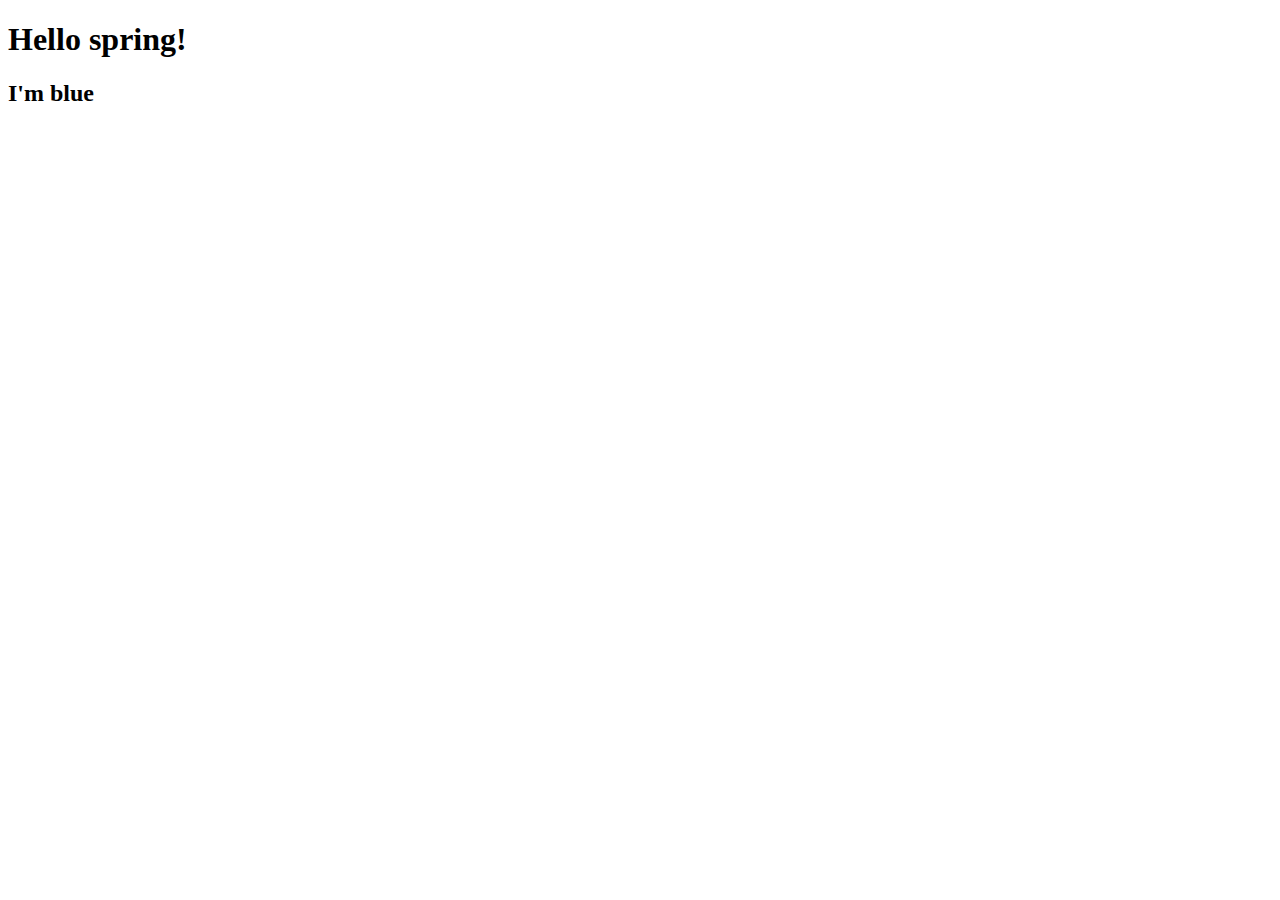
<file: src/main/resources/templates/index.html>
<!DOCTYPE html>
<html xmlns:th="https://www.thymeleaf.org">
<head>
<meta charset="UTF-8" /> <!-- thymeleaf need close this -->
<title th:text="${title}"></title>
<link rel="stylesheet" type="text/css" th:href="@{/css/style.css}">
</head>
<body>
	<h1 class="color-red">Hello spring!</h1>
	<p th:text="${title}"></p>
	<h2 class="color-blue">I'm blue</h2>
	<img th:src="@{/images/spring.svg}" />
</body>
</html>
</file>
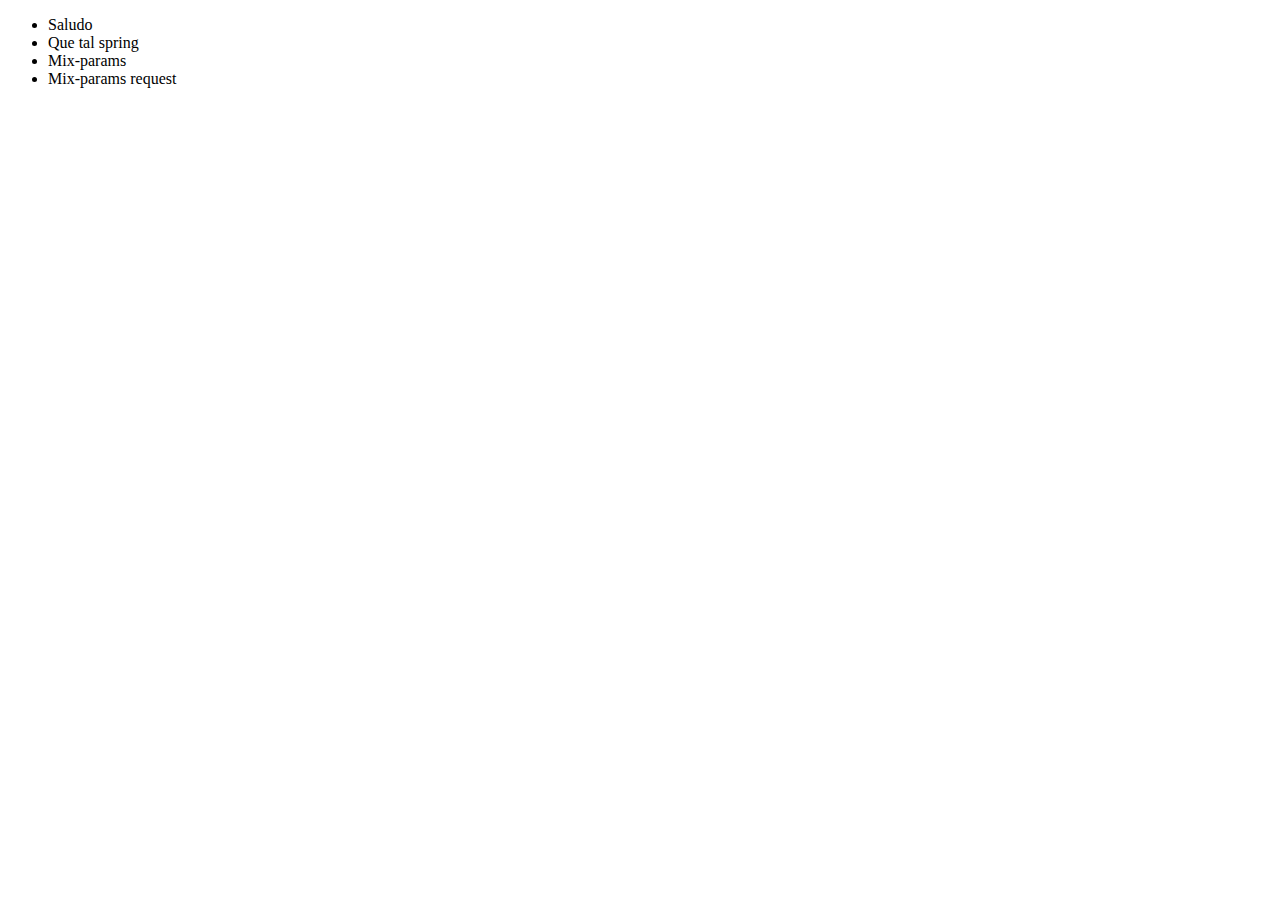
<file: src/main/resources/templates/params/index.html>
<!DOCTYPE html>
<html xmlns:th="https://www.thymeleaf.org">
<head>
<meta charset="UTF-8" />
<!-- thymeleaf need close this -->
<title>Send params</title>
</head>
<body>

	<ul>
		<li><a th:href="@{/params/string(text='Saludo')}">Saludo</a></li>
		<li><a th:href="@{/params/string(text='Que tal spring')}">Que
				tal spring</a></li>

		<li><a
			th:href="@{/params/mix-param/(greeting='Hello word', number=10)}">Mix-params</a></li>
			
				<li><a
			th:href="@{/params/mix-param-request/(greeting='Hello word', number=10)}">Mix-params request</a></li>
	</ul>
</body>
</html>
</file>
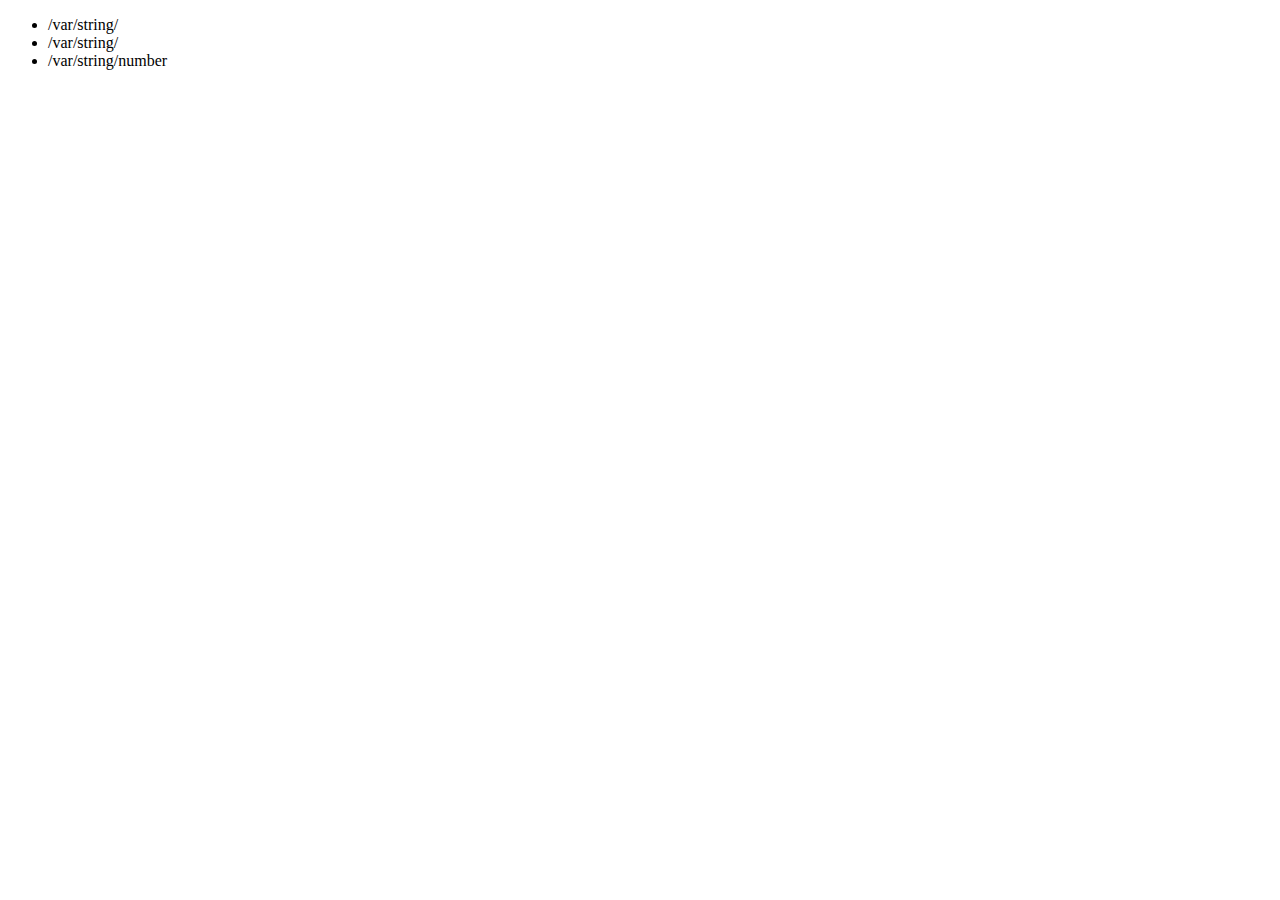
<file: src/main/resources/templates/var/index.html>
<!DOCTYPE html>
<html xmlns:th="https://www.thymeleaf.org">
<head>
<meta charset="UTF-8"/>
<title>Insert title here</title>
</head>
<body>

	<ul>
		<li>
			<a th:href="@{/var/string/}+ 'Hi from spring'">/var/string/</a>
		</li>
		
			<li>
			<a th:href="@{/var/string/}+ 'Hi jorge'">/var/string/</a>
		</li>
		
			<li>
			<a th:href="@{/var/string/}+ 'Hi from spring' +'/6'">/var/string/number</a>
		</li>
	</ul>
</body>
</html>
</file>
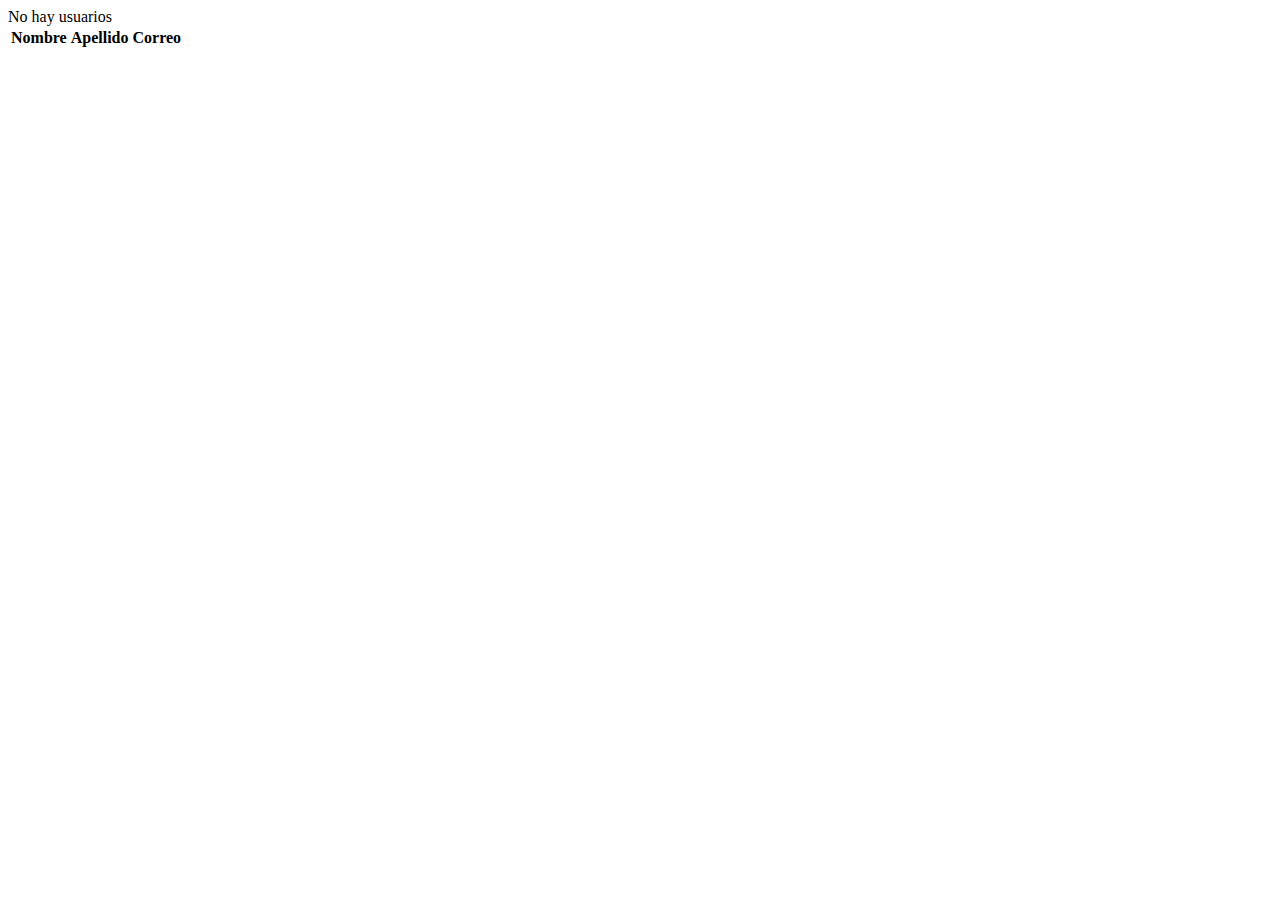
<file: src/main/resources/templates/list.html>
<!DOCTYPE html>
<html xmlns:th="https://www.thymeleaf.org">
<head>
<meta charset="UTF-8" />
<title th:text="${title}"></title>
</head>
<body>
	<div th:if="${users.isEmpty()}">No hay usuarios</div>
	<table th:if="${!users.isEmpty()}">
		<thead>
			<tr>
				<th>Nombre</th>
				<th>Apellido</th>
				<th>Correo</th>
			</tr>
		</thead>
		<tbody>
			<tr th:each="user: ${users}">
				<th th:text="${user.name}"></th>
				<th th:text="${user.firstName}"></th>
				<th th:email="${user.email}"></th>
			</tr>
		</tbody>
	</table>
</body>
</html>
</file>
